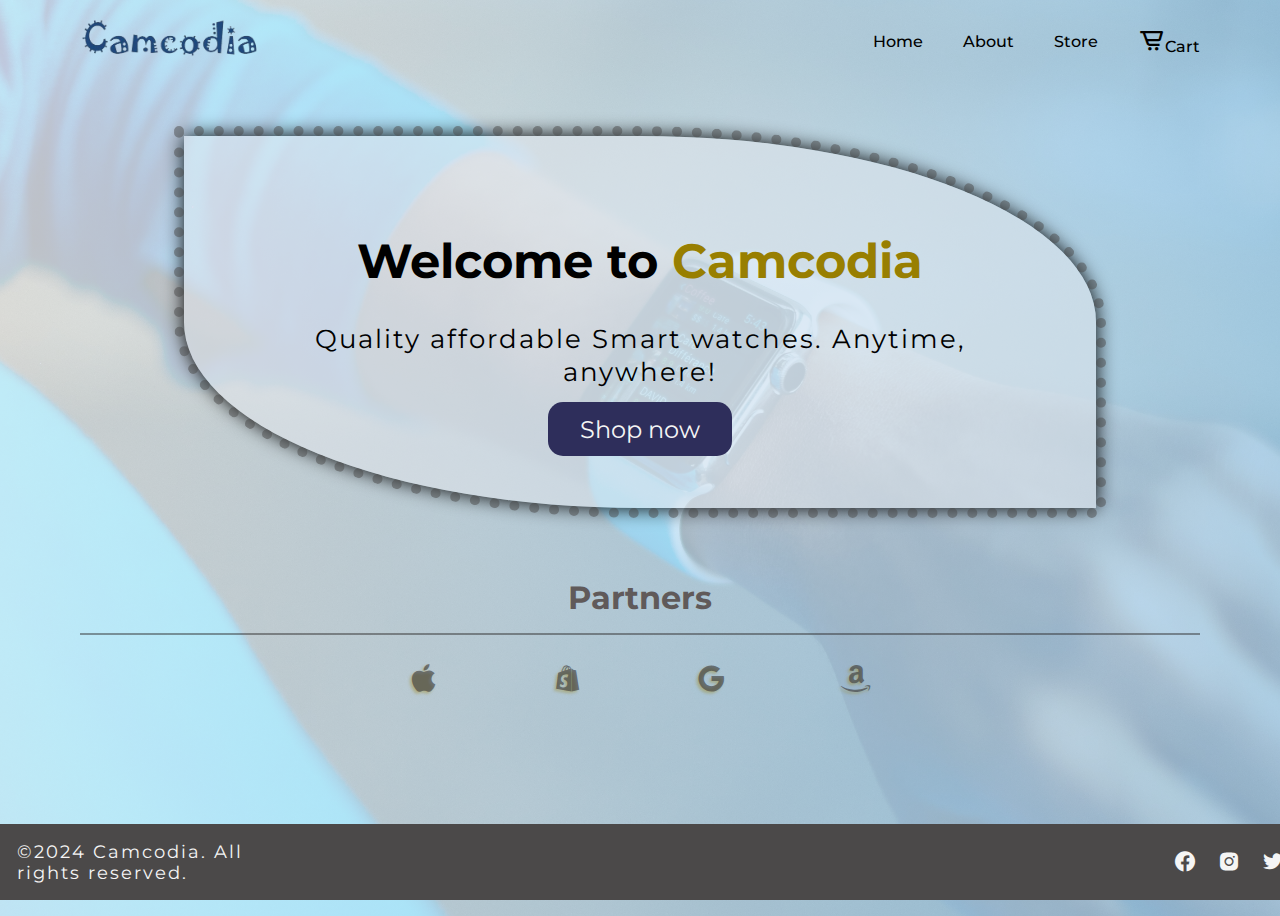
<file: index.html>
<!DOCTYPE html>
<html lang="en">
  <head>
    <meta charset="UTF-8" />
    <meta name="viewport" content="width=device-width, initial-scale=1.0" />
    <meta name="description" content="Camcodia is an e-commerce website where you can order quality affordable smart watches." />
    <meta name="keywords" content="Phone, affordable, Sports, Smart watch, Sell" />
    <meta name="author" content="G.C. Williams" />
    <title>Camcodia | Home</title>
    <link href='https://unpkg.com/boxicons@2.1.4/css/boxicons.min.css' rel='stylesheet'>
    <link rel="stylesheet" href="style.css" />
    <link rel="apple-touch-icon" sizes="180x180" href="images/favicon_io/apple-touch-icon.png">
    <link rel="icon" type="image/png" sizes="32x32" href="images/favicon_io/favicon-32x32.png">
    <link rel="icon" type="image/png" sizes="16x16" href="images/favicon_io/favicon-16x16.png">
    <link rel="manifest" href="images/favicon_io/site.webmanifest">
  </head>
  <body>
    <div class="container">
      <header>
        <a href="index.html">
          <img src="images/camcodia-logo.png" alt="camcodia logo" width="180px" />
        </a>
        <nav>
          <a href="index.html" class="link">Home</a>
          <a href="about.html" class="link">About</a>
          <a href="store.html" class="link">Store</a>
          <a href="#" class="link"><i class='bx bx-cart-alt' ></i>Cart</a>
        </nav>
      </header>

      <main>
        <section class="cta">
          <h1>Welcome to <span>Camcodia</span></h1>
          <p>Quality affordable Smart watches. Anytime, anywhere!</p>
          <a href="store.html" class="cta-btn">Shop now</a>
        </section>
        <section class="partners">
          <h2>Partners</h2>
          <p>
            <i class='bx bxl-apple'></i>
            <i class='bx bxl-shopify'></i>
            <i class='bx bxl-google'></i>
            <i class='bx bxl-amazon'></i>
          </p>
        </section>
      </main>
      
    </div>
    <footer>
      <p>&copy;2024 Camcodia. All rights reserved.</p>
      <div><i class='bx bxl-facebook-circle'></i><i class='bx bxl-instagram-alt'></i><i class='bx bxl-twitter'></i></div>
    </footer>
  </body>
</html>
</file>
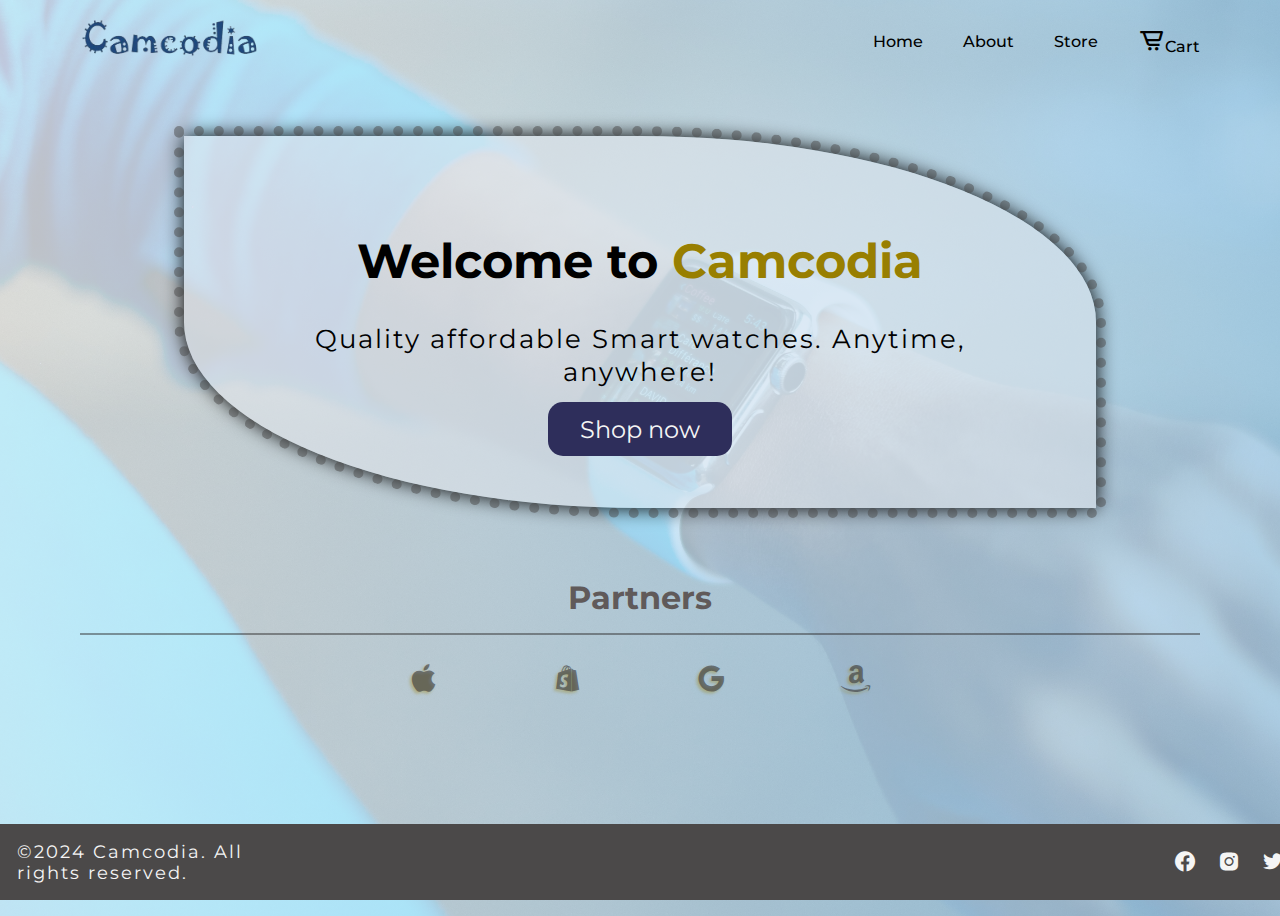
<file: home.html>
<!DOCTYPE html>
<html lang="en">
  <head>
    <meta charset="UTF-8" />
    <meta name="viewport" content="width=device-width, initial-scale=1.0" />
    <meta name="description" content="Camcodia is an e-commerce website where you can order quality affordable smart watches." />
    <meta name="keywords" content="Phone, affordable, Sports, Smart watch, Sell" />
    <meta name="author" content="G.C. Williams" />
    <title>Camcodia | Home</title>
    <link href='https://unpkg.com/boxicons@2.1.4/css/boxicons.min.css' rel='stylesheet'>
    <link rel="stylesheet" href="style.css" />
  </head>
  <body>
    <div class="container">
      <header>
        <a href="home.html">
          <img src="images/camcodia-logo.png" alt="camcodia logo" width="180px" />
        </a>
        <nav>
          <a href="home.html" class="link">Home</a>
          <a href="about.html" class="link">About</a>
          <a href="store.html" class="link">Store</a>
          <a href="#" class="link"><i class='bx bx-cart-alt' ></i>Cart</a>
        </nav>
      </header>

      <main>
        <section class="cta">
          <h1>Welcome to <span>Camcodia</span></h1>
          <p>Quality affordable Smart watches. Anytime, anywhere!</p>
          <a href="store.html" class="cta-btn">Shop now</a>
        </section>
        <section class="partners">
          <h2>Partners</h2>
          <p>
            <i class='bx bxl-apple'></i>
            <i class='bx bxl-shopify'></i>
            <i class='bx bxl-google'></i>
            <i class='bx bxl-amazon'></i>
          </p>
        </section>
      </main>
      
    </div>
    <footer>
      <p>&copy;2024 Camcodia. All rights reserved.</p>
      <div><i class='bx bxl-facebook-circle'></i><i class='bx bxl-instagram-alt'></i><i class='bx bxl-twitter'></i></div>
    </footer>
  </body>
</html>
</file>
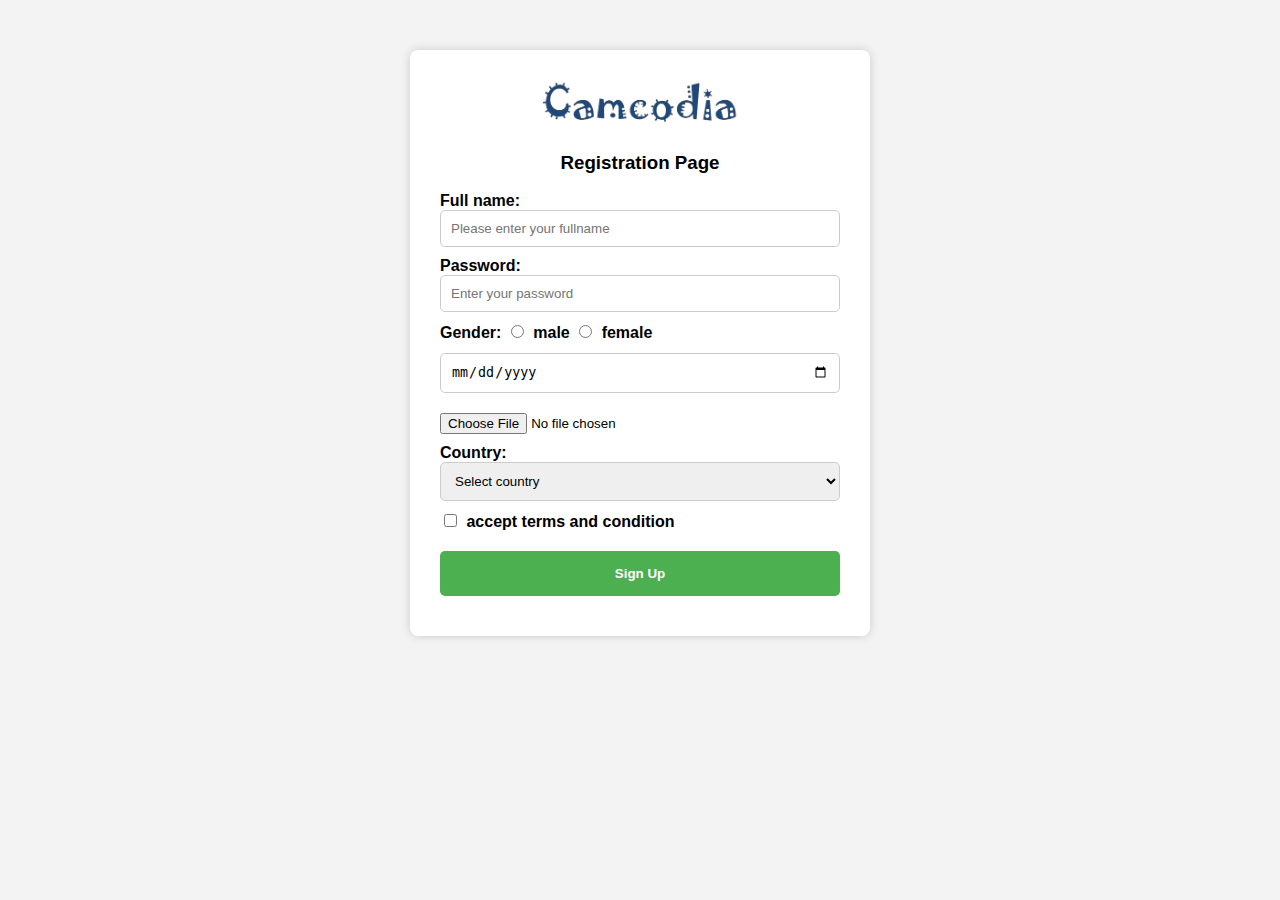
<file: login.html>
<!DOCTYPE html>
<html lang="en">
<head>
    <meta charset="UTF-8">
    <meta name="viewport" content="width=device-width, initial-scale=1.0">
    <title>Camcodia | Sign in</title>
    <style>
        body {
            font-family: Arial, sans-serif;
            background-color: #f3f3f3;
            margin: 0;
            padding: 0;
        }

        form {
            background-color: #fff;
            width: 400px;
            margin: 50px auto;
            padding: 30px;
            border-radius: 8px;
            box-shadow: 0 0 10px #ccc;
            transition: 0.5s;
        }

        form:hover {
            box-shadow: -20px 30px 5px rgb(63, 63, 63);
            transform: translate(20px, -40px);
            /* transform: rotate(45deg); */
            /* transform: scale(1.1, 1.1); */
            /* transform: skewY(5deg); */
            /* transform: matrix(1, 0, 0.5, 1, 150, 0); */
        }


        form label {
            font-weight: bold;
        }

        form input[type="text"],
        form input[type="password"],
        form input[type="date"],
        form select,
        form button {
            width: 100%;
            padding: 10px;
            margin-bottom: 10px;
            border: 1px solid #ccc;
            border-radius: 5px;
            box-sizing: border-box;
        }

        form input[type="radio"],
        form input[type="checkbox"] {
            margin-right: 5px;
        }

        form button {
            background-color: #4CAF50;
            color: white;
            border: none;
            border-radius: 5px;
            cursor: pointer;
            transition: background-color 0.3s;
            font-weight: bold;
            padding: 15px;
            margin-top: 20px;
        }

        form button:hover {
            background-color: #45a049;
        }

        input[type="file"] {
            margin: 10px 0 10px 0;
        }
        input[type="radio"] {
            margin-bottom: 15px;
        }
    </style>
</head>
<body>
    <form action="" method="" id="">
        <center><img src="images/camcodia-logo.png" alt="" width="200"></center>
        <center><h3>Registration Page</h3></center>
        <label for="fullname">Full name: </label>
        <input type="text" id="fullname" name="fullname" required autocomplete="off" placeholder="Please enter your fullname">

        <label for="password">Password:</label>
        <input type="password" name="password" id="password" placeholder="Enter your password">

        <label>Gender:</label>
        <input type="radio" name="gender" id="male">
        <label for="male">male</label>
        <input type="radio" name="gender" id="female">
        <label for="female" class="space">female</label>

        <input type="date" name="dob"><br>

        <input type="file" name="file"><br>

        <label for="country">Country:</label>
        <select name="country" id="country">
            <option value="">Select country</option>
            <option value="Nigeria">Nigeria</option>
            <option value="Ghana">Ghana</option>
            <option value="Kenya">Kenya</option>
            <option value="Rwanda">Rwanda</option>
            <option value="U.S.A">U.S.A</option>
        </select><br>
        <input type="checkbox" name="terms" id="check-box">
        <label for="check-box">accept terms and condition</label>


        <button>Sign Up</button>
    </form>
</body>
</html>
</file>
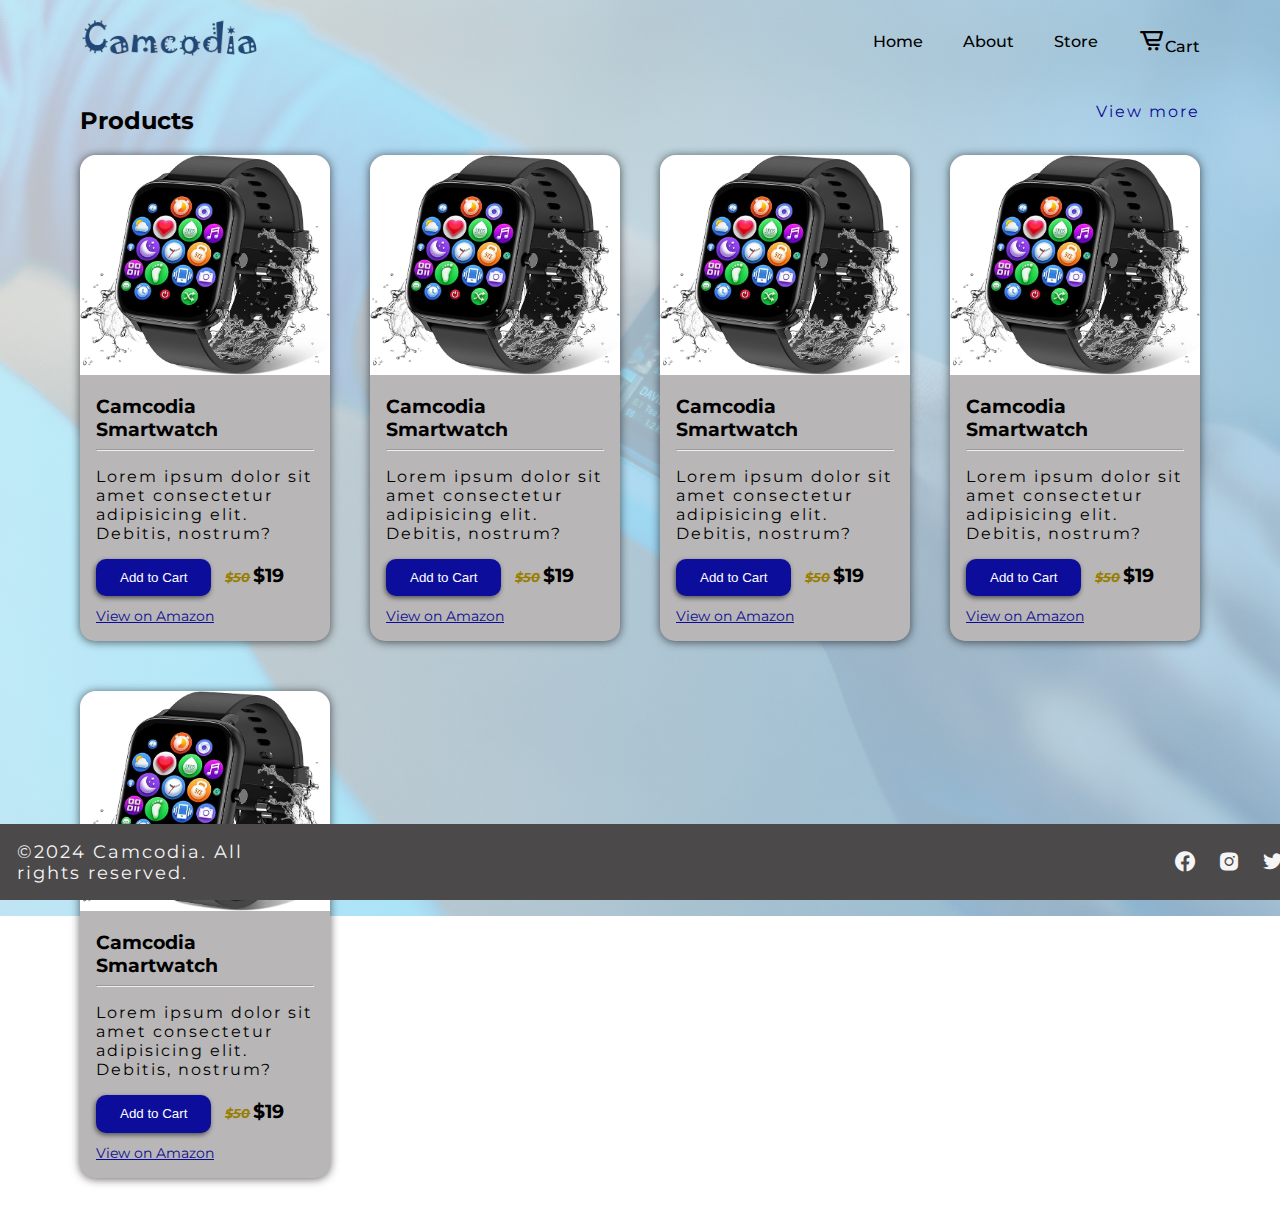
<file: store.html>
<!DOCTYPE html>
<html lang="en">
  <head>
    <meta charset="UTF-8" />
    <meta name="viewport" content="width=device-width, initial-scale=1.0" />
    <title>Camcodia | Store</title>
    <link href='https://unpkg.com/boxicons@2.1.4/css/boxicons.min.css' rel='stylesheet'>
    <link rel="stylesheet" href="style.css" />
    <link rel="apple-touch-icon" sizes="180x180" href="images/favicon_io/apple-touch-icon.png">
    <link rel="icon" type="image/png" sizes="32x32" href="images/favicon_io/favicon-32x32.png">
    <link rel="icon" type="image/png" sizes="16x16" href="images/favicon_io/favicon-16x16.png">
    <link rel="manifest" href="images/favicon_io/site.webmanifest">
  </head>
  <body>
    <!--  
      1. Inline css - use style attribute
      2. Internal css - use a style element in the head section
      3. External css - use a seperate css file
    -->

    <!------ The a tags are for navigation       ---------->
    <div class="container">
      <header>
        <a href="index.html">
          <img src="images/camcodia-logo.png" alt="camcodia logo" width="180px" />
        </a>
        <nav>
          <a href="index.html" class="link">Home</a>
          <a href="about.html" class="link">About</a>
          <a href="store.html" class="link">Store</a>
          <a href="#" class="link"><i class='bx bx-cart-alt' ></i>Cart</a>
        </nav>
      </header>
      <!-- hr tags leaves horizontal lines  -->
      <main>
        <div class="product-header">
          <h2>Products</h2>
          <a href="#"><p>View more</p></a>
        </div>
        <div class="products">
          <div class="product-card">
            <img
              class="product-img"
              src="images\smrtwtch.jpg"
              alt="A blue smart watch."
              width="250px" />
            <div class="card-details">
              <h3>Camcodia Smartwatch</h3>
              <hr />
              <p>
                Lorem ipsum dolor sit amet consectetur adipisicing elit. Debitis,
                nostrum?
              </p>
              <button type="button">Add to Cart</button>
              <h3 class="inline"><span class="slash">$50</span>$19</h3><br>
              <a
                href="https://www.amazon.com/TORJALPH-Compatible-Samsung-Waterproof-Bluetooh/dp/B09TR2NNJS?ref_=Oct_d_oup_d_7939901011_2&pd_rd_w=34ZYr&content-id=amzn1.sym.4144dc7b-144c-4bb9-8ad9-0260df7d43f5&pf_rd_p=4144dc7b-144c-4bb9-8ad9-0260df7d43f5&pf_rd_r=F85CPCZA505RYSMWXBNW&pd_rd_wg=Trz16&pd_rd_r=9e9239f2-a894-47f4-996f-c6b5f1b0f0ce&pd_rd_i=B09TR2NNJS&th=1"
                target="_blank" class="amazon"
                >View on Amazon</a
              >
            </div>
          </div>
          <div class="product-card">
            <img
              class="product-img"
              src="images\smrtwtch.jpg"
              alt="A blue smart watch."
              width="250px" />
            <div class="card-details">
              <h3>Camcodia Smartwatch</h3>
              <hr />
              <p>
                Lorem ipsum dolor sit amet consectetur adipisicing elit. Debitis,
                nostrum?
              </p>
              <button type="button">Add to Cart</button>
              <h3 class="inline"><span class="slash">$50</span>$19</h3><br>
              <a
                href="https://www.amazon.com/TORJALPH-Compatible-Samsung-Waterproof-Bluetooh/dp/B09TR2NNJS?ref_=Oct_d_oup_d_7939901011_2&pd_rd_w=34ZYr&content-id=amzn1.sym.4144dc7b-144c-4bb9-8ad9-0260df7d43f5&pf_rd_p=4144dc7b-144c-4bb9-8ad9-0260df7d43f5&pf_rd_r=F85CPCZA505RYSMWXBNW&pd_rd_wg=Trz16&pd_rd_r=9e9239f2-a894-47f4-996f-c6b5f1b0f0ce&pd_rd_i=B09TR2NNJS&th=1"
                target="_blank" class="amazon"
                >View on Amazon</a
              >
            </div>
          </div>
          <div class="product-card">
            <img
              class="product-img"
              src="images\smrtwtch.jpg"
              alt="A blue smart watch."
              width="250px" />
            <div class="card-details">
              <h3>Camcodia Smartwatch</h3>
              <hr />
              <p>
                Lorem ipsum dolor sit amet consectetur adipisicing elit. Debitis,
                nostrum?
              </p>
              <button type="button">Add to Cart</button>
              <h3 class="inline"><span class="slash">$50</span>$19</h3><br>
              <a
                href="https://www.amazon.com/TORJALPH-Compatible-Samsung-Waterproof-Bluetooh/dp/B09TR2NNJS?ref_=Oct_d_oup_d_7939901011_2&pd_rd_w=34ZYr&content-id=amzn1.sym.4144dc7b-144c-4bb9-8ad9-0260df7d43f5&pf_rd_p=4144dc7b-144c-4bb9-8ad9-0260df7d43f5&pf_rd_r=F85CPCZA505RYSMWXBNW&pd_rd_wg=Trz16&pd_rd_r=9e9239f2-a894-47f4-996f-c6b5f1b0f0ce&pd_rd_i=B09TR2NNJS&th=1"
                target="_blank" class="amazon"
                >View on Amazon</a
              >
            </div>
          </div>
          <div class="product-card">
            <img
              class="product-img"
              src="images\smrtwtch.jpg"
              alt="A blue smart watch."
              width="250px" />
            <div class="card-details">
              <h3>Camcodia Smartwatch</h3>
              <hr />
              <p>
                Lorem ipsum dolor sit amet consectetur adipisicing elit. Debitis,
                nostrum?
              </p>
              <button type="button">Add to Cart</button>
              <h3 class="inline"><span class="slash">$50</span>$19</h3><br>
              <a
                href="https://www.amazon.com/TORJALPH-Compatible-Samsung-Waterproof-Bluetooh/dp/B09TR2NNJS?ref_=Oct_d_oup_d_7939901011_2&pd_rd_w=34ZYr&content-id=amzn1.sym.4144dc7b-144c-4bb9-8ad9-0260df7d43f5&pf_rd_p=4144dc7b-144c-4bb9-8ad9-0260df7d43f5&pf_rd_r=F85CPCZA505RYSMWXBNW&pd_rd_wg=Trz16&pd_rd_r=9e9239f2-a894-47f4-996f-c6b5f1b0f0ce&pd_rd_i=B09TR2NNJS&th=1"
                target="_blank" class="amazon"
                >View on Amazon</a
              >
            </div>
          </div>
          <div class="product-card">
            <img
              class="product-img"
              src="images\smrtwtch.jpg"
              alt="A blue smart watch."
              width="250px" />
            <div class="card-details">
              <h3>Camcodia Smartwatch</h3>
              <hr />
              <p>
                Lorem ipsum dolor sit amet consectetur adipisicing elit. Debitis,
                nostrum?
              </p>
              <button type="button">Add to Cart</button>
              <h3 class="inline"><span class="slash">$50</span>$19</h3><br>
              <a
                href="https://www.amazon.com/TORJALPH-Compatible-Samsung-Waterproof-Bluetooh/dp/B09TR2NNJS?ref_=Oct_d_oup_d_7939901011_2&pd_rd_w=34ZYr&content-id=amzn1.sym.4144dc7b-144c-4bb9-8ad9-0260df7d43f5&pf_rd_p=4144dc7b-144c-4bb9-8ad9-0260df7d43f5&pf_rd_r=F85CPCZA505RYSMWXBNW&pd_rd_wg=Trz16&pd_rd_r=9e9239f2-a894-47f4-996f-c6b5f1b0f0ce&pd_rd_i=B09TR2NNJS&th=1"
                target="_blank" class="amazon"
                >View on Amazon</a
              >
            </div>
          </div>
        </div>
      </main>
    </div>
    <footer>
      <p>&copy;2024 Camcodia. All rights reserved.</p>
      <div><i class='bx bxl-facebook-circle'></i><i class='bx bxl-instagram-alt'></i><i class='bx bxl-twitter'></i></div>
    </footer>
  </body>
</html>
</file>
<file: style.css>
@import url('https://fonts.googleapis.com/css2?family=Montserrat:ital,wght@0,100..900;1,100..900&display=swap');



body {
    font-family: "Montserrat", serif;
    color: black;
    margin: 0;
    padding: 0;
    box-sizing: border-box;
    background-image: linear-gradient(90deg, rgba(255, 255, 255, 0.75), rgba(164, 214, 249, 0.774)), url("images/bg_pics.jpg");
    background-position: center;
    background-repeat: no-repeat;
    background-size: cover;
    /* filter: blur(2px);
    -webkit-filter: blur(1px); */
}

.container {
    margin: 0 auto;
    padding: 0.5rem 5rem;
    height: 100vh;
}

header {
    display: flex;
    justify-content: space-between;
    margin-top: 10px;
}

nav {
    display: flex;
    column-gap: 40px;
    align-items: center;    
}

a i {
    color: #000000;
    font-size: 1.7em;
}

p {
    font-size: 1.1em;
    /* font-weight: bold; */
    /* font-style: italic; */
    /* text-decoration: underline; */
    letter-spacing: 2px;
    /* word-spacing: 10px; */
}

a {
    text-decoration: none;
}


.link {
    color: #000000;
    font-weight: 500;
    transition: 0.3s;
}

.link:hover,
.link:hover i {
    color: #987f01;
}

span {
   color: #987f01;
}

.product-img {
    /* border: 5px solid #000; */
    border-radius: 1rem 1rem 0 0;
    height: 220px;

}

.about-main {
    display: flex;
    padding: 3.7rem 6rem;
}

.about-mission {
    margin-right: 250px;
    text-align: justify;
    animation: fadeIn 0.8s ease-in-out;
}

.cta {
    margin: 70px auto;
    font-size: 1.5em;
    background-color: rgba(228, 231, 238, 0.516);
    padding: 4rem;
    border-radius: 0 50% 0 50%;
    outline: 10px dotted rgba(75, 75, 75, 0.491);
    width: 70%;
    text-align: center;
    box-shadow: 0 0 20px #000;
    animation: fadeIn 0.8s ease-out;
}

.cta-btn {
    background-color: #2e2e5b;
    color: whitesmoke;
    padding: 0.8rem 2rem;
    border-radius: 15px;
    transition: background-color 0.4s ease-in-out;
}

.cta-btn:hover {
    background-color: #987f01;

}

.about-main video {
    outline: 7px dotted #3333337f;
    border-radius: 10px;
    transition: fadeUp 0.5s ease-in-out;
    animation: fadeUp 0.8s ease;
    box-shadow: -3px 5px 10px rgba(0, 0, 0, 0.5);
}

.product-header {
    display: flex;
    justify-content: space-between;
    margin-top: 20px;
}

.product-header a p {
    font-size: 1em;
    color: #0b0b93;
    transition: 0.3s;
}

.product-header a p:hover {
    color: #987f01;
}

.products {
    display: flex;
    justify-content: space-between;
    flex-wrap: wrap;
    align-items: center;
}

.product-card {
    width: 250px;
    background-color: #b8b6b6;
    border-radius: 15px;
    margin: 0 0 50px 0;
    margin-bottom: 50px;
    box-shadow: 0px 1px 10px #0000009e;
    transition: transform 0.8s ease;
}

.product-card:hover {
    /* transform: translate(0px,-20px); */
    transform: scale(1.04,1.04);
}

.card-details {
    padding: 1rem;
}

.card-details h3 {
    margin: 0 0;
}

.card-details p {
    font-size: 1em;
}

button {
    padding: 0.7rem 1.5rem 0.7rem 1.5rem;
    border-radius: 10px;
    background-color: rgb(13, 13, 156);
    border: none;
    color: white;
    margin-bottom: 10px;
    box-shadow: -1px 2px 5px #0000008d;
    transition: 0.3s;
    cursor: pointer;
}

button:hover {
    background-color: #987f01;
}

.inline {
    display: inline;
}

.slash {
    text-decoration: line-through;
    font-size: 0.7em;
    font-style: italic;
    margin-right: 3px;
    margin-left: 10px;
}

.amazon {
    font-size: 0.9em;
    color: #0b0b93;
    text-decoration: underline;
}

.partners {
    text-align: center;
    word-spacing: 100px;
}

.partners h2 {
    font-size: 2em;
    color: #605a5a;
    border-bottom: 2px solid rgba(42, 40, 40, 0.468);
    padding-bottom: 1rem;
}

.partners p {
    animation: fadeDown 1s ease-in-out;
}

.partners p i {
    font-size: 2em;
    color: rgba(56, 54, 54, 0.601);
    text-shadow: -1.5px 1.5px 3px #987f0157;
}

footer {
    /* margin-top: 330px; */
    background-color: #4b4949;
    color: whitesmoke;
    padding: 5px;
    /* text-align: center; */
    position: fixed;
    bottom: 0;
    width: 100%;
    display: flex;
    justify-content: space-around;
    align-items: center;
    column-gap: 900px;
}

footer p {
    margin: 12px;
}

footer div {
    font-size: 1.5em;
    display: flex;
    column-gap: 20px;
}




/* 
RGB - Red, Green, Blue
RGB(255, 0, 0)
#00FF00
*/

/* 
style all links with the following properties:
- color: 999
- remove every text decoration
*/


@keyframes fadeUp{
    from{
      opacity:0.1;
      transform: translateY(-70px);
    }
    to{
      opacity: 1;
      transform: translateY(0px);
    }
}

@keyframes fadeIn{
    from{
      opacity:0;
      transform: translateX(-100px);
    }
    to{
      opacity: 1;
      transform: translateX(0px);
    }
}

@keyframes fadeDown {
    from{
        opacity: 0;
        transform: translateY(40px);
    }
    to{
        opacity: 1;
        transform: translateY(0px);
    }
}
</file>
